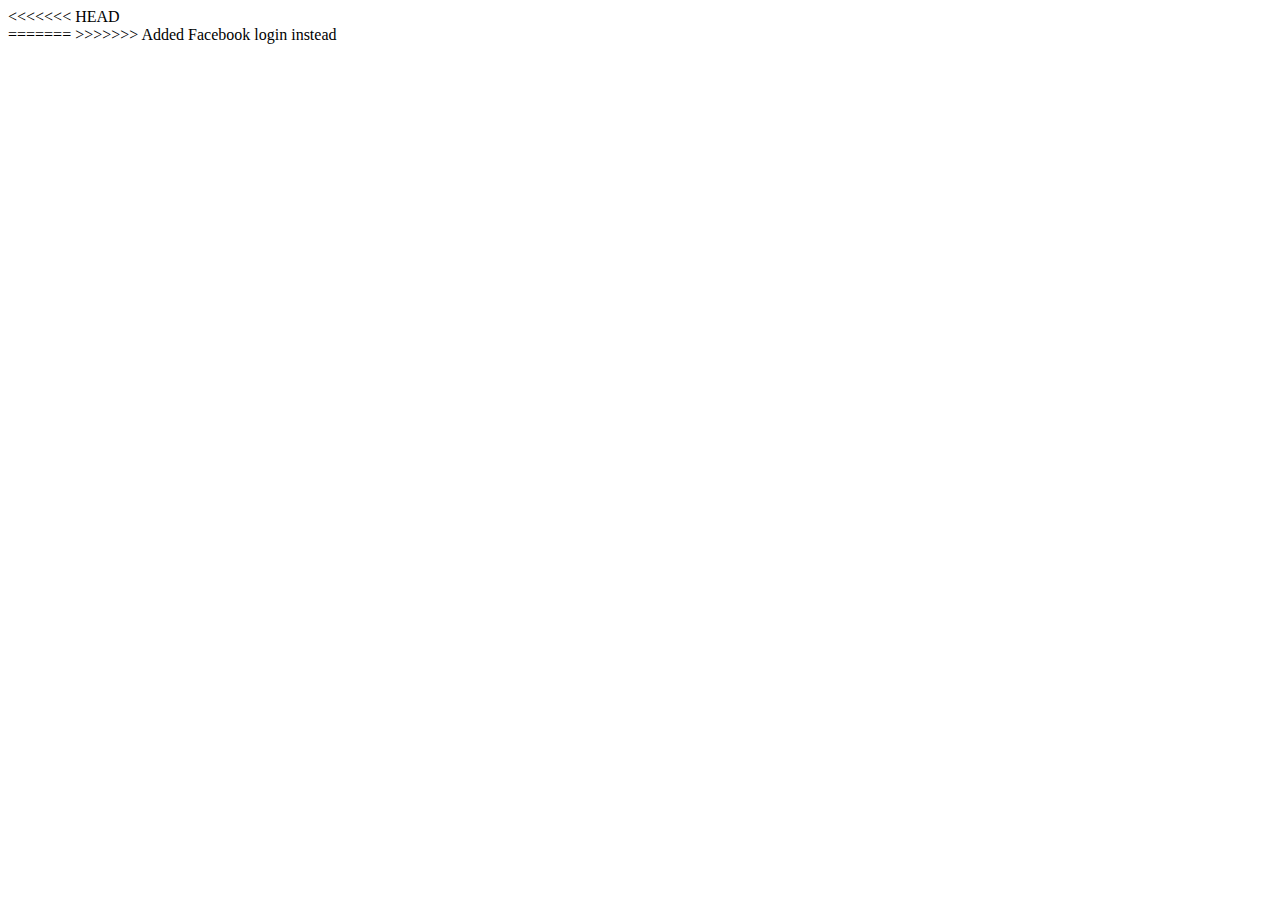
<file: fb_index.html>
<<<<<<< HEAD
<html>
<head></head>
<body>
<div id="fb-root"></div>
<script>
  window.fbAsyncInit = function() {
  FB.init({
    appId      : '501433069934309', // App ID
    channelUrl : '//mysterious-retreat-6336.herokuapp.com/channel.html', // Channel File
    status     : true, // check login status
    cookie     : true, // enable cookies to allow the server to access the session
    xfbml      : true  // parse XFBML
  });

  // Here we subscribe to the auth.authResponseChange JavaScript event. This event is fired
  // for any authentication related change, such as login, logout or session refresh. This means that
  // whenever someone who was previously logged out tries to log in again, the correct case below 
  // will be handled. 
  FB.Event.subscribe('auth.authResponseChange', function(response) {
    // Here we specify what we do with the response anytime this event occurs. 
    if (response.status === 'connected') {
      // The response object is returned with a status field that lets the app know the current
      // login status of the person. In this case, we're handling the situation where they 
      // have logged in to the app.
      testAPI();
    } else if (response.status === 'not_authorized') {
      // In this case, the person is logged into Facebook, but not into the app, so we call
      // FB.login() to prompt them to do so. 
      // In real-life usage, you wouldn't want to immediately prompt someone to login 
      // like this, for two reasons:
      // (1) JavaScript created popup windows are blocked by most browsers unless they 
      // result from direct interaction from people using the app (such as a mouse click)
      // (2) it is a bad experience to be continually prompted to login upon page load.
      FB.login();
    } else {
      // In this case, the person is not logged into Facebook, so we call the login() 
      // function to prompt them to do so. Note that at this stage there is no indication
      // of whether they are logged into the app. If they aren't then they'll see the Login
      // dialog right after they log in to Facebook. 
      // The same caveats as above apply to the FB.login() call here.
      FB.login();
    }
  });
  };

  // Load the SDK asynchronously
  (function(d){
   var js, id = 'facebook-jssdk', ref = d.getElementsByTagName('script')[0];
   if (d.getElementById(id)) {return;}
   js = d.createElement('script'); js.id = id; js.async = true;
   js.src = "//connect.facebook.net/en_US/all.js";
   ref.parentNode.insertBefore(js, ref);
  }(document));

  // Here we run a very simple test of the Graph API after login is successful. 
  // This testAPI() function is only called in those cases. 
  function testAPI() {
    console.log('Welcome!  Fetching your information.... ');
    FB.api('/me', function(response) {
      console.log('Good to see you, ' + response.name + '.');
    });
  }
</script>

<!--
  Below we include the Login Button social plugin. This button uses the JavaScript SDK to
  present a graphical Login button that triggers the FB.login() function when clicked.

  Learn more about options for the login button plugin:
  /docs/reference/plugins/login/ -->

<fb:login-button show-faces="true" width="200" max-rows="1"></fb:login-button>
</body>
</html>
=======
>>>>>>> Added Facebook login instead
</file>
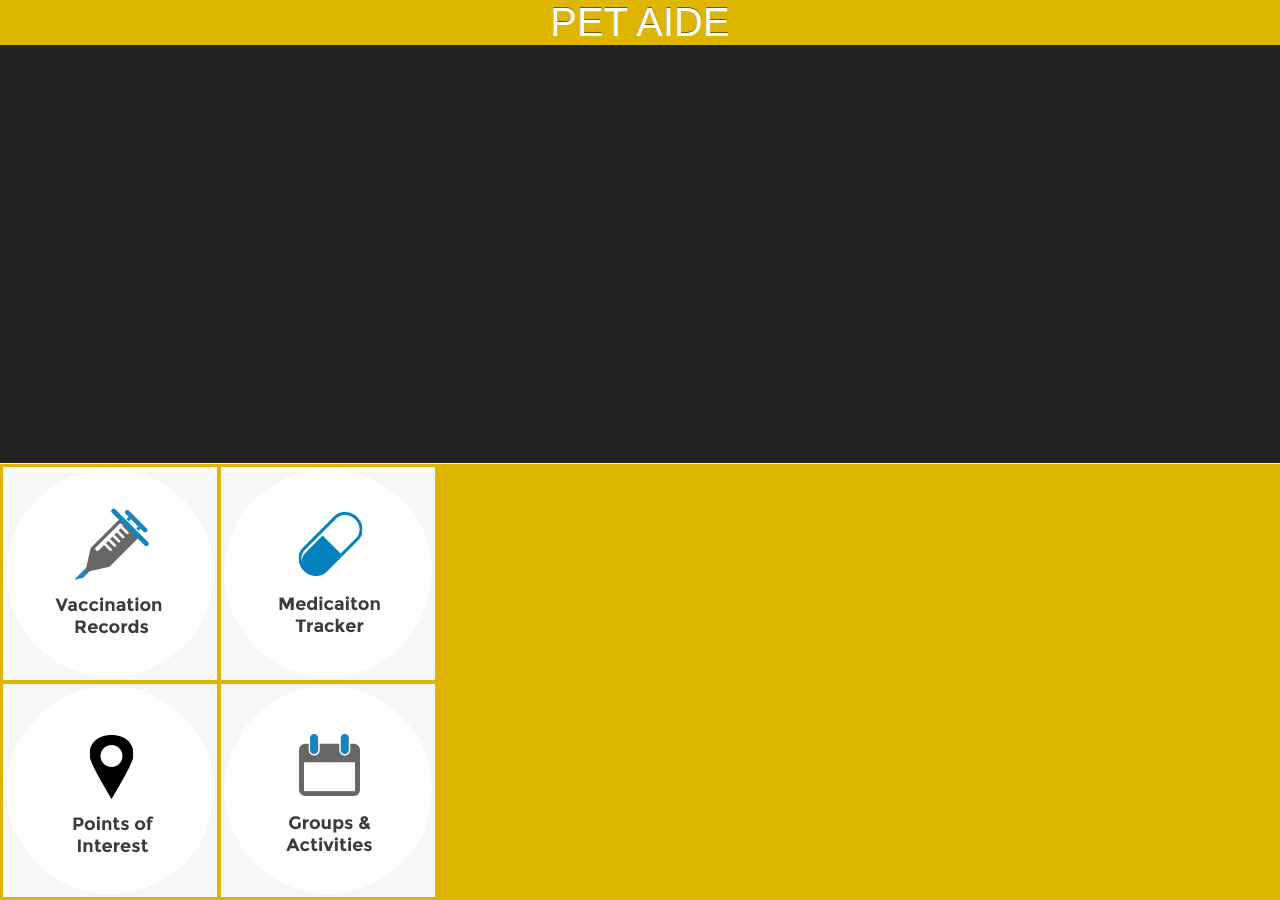
<file: main.html>
<!doctype html>
<html>
<head>
<link rel="stylesheet" href="css/style.css">
<script src="js/iscroll-lite.js"></script>
<script src="js/app.js"></script>
<meta name="viewport" content="width=device-width, initial-scale=1.0, user-scalable=0, minimum-scale=1.0, maximum-scale=1.0">
<meta name="apple-mobile-web-app-capable" content="yes" />
  <title>Pet Aide</title>
</head>
<body>

<header>
    <h1>Pet Aide</h1>
</header>
<div id="wrapper">
    <div id="main-content">
	
	
    </div>
</div>
<footer>

<table border="0"  class="center fit">
	<tr>
		<td><a href="#map"><img src="res/vaccination_records.png" class="center fit"></a></td>
		<td><a href="#camera"><img src="res/med_tracker.png" class="center fit"></a></td>
	</tr>
	<tr>
		<td><a href="#map"><img src="res/pois.png" class="center fit"></a></td>
		<td><a href="#camera"><img src="res/groups_and_activities.png" class="center fit"></a></td>
	</tr>
</table>

</footer>

</body>
</html>
</file>
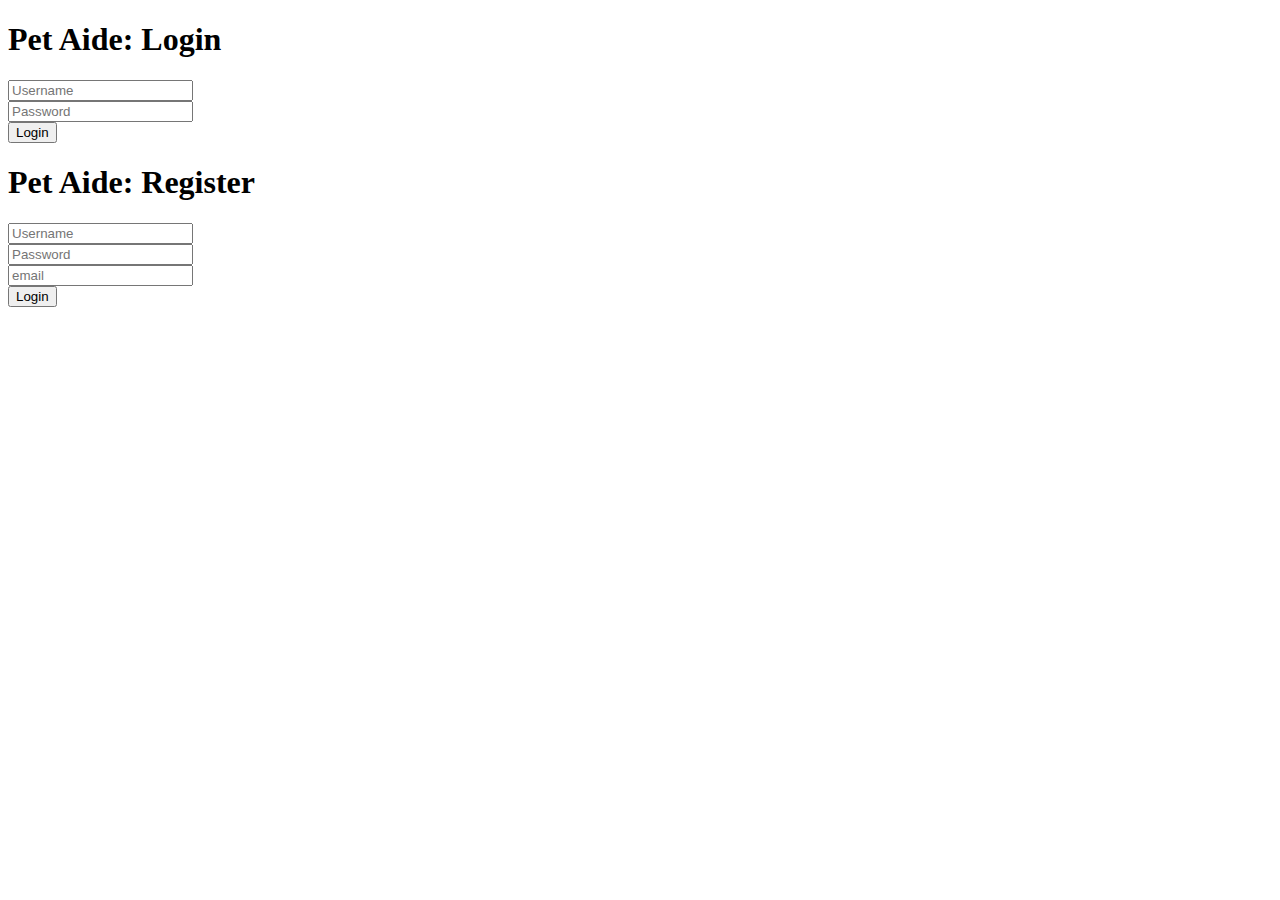
<file: old_index.html>
<!DOCTYPE HTML>
<html>

<head>
    <meta name="viewport" content="width=320; user-scalable=no" />
    <meta http-equiv="Content-type" content="text/html; charset=utf-8">
    <title>Auth Demo</title>
    <link rel="stylesheet" href="css/jquery.mobile-1.0rc2.css" type="text/css" charset="utf-8" />
    <script type="text/javascript" src="js/jquery-1.10.2.min.js"></script>
    <script type="text/javascript" charset="utf-8" src="js/login.js"></script>
</head>

<body onload="init()">
    
<div id="loginPage" data-role="page">

    <div data-role="header">
        <h1>Pet Aide: Login</h1>
    </div>

    <div data-role="content">    
        <form id="loginForm" method="post" action="http://localhost/check_ac.php">
        <div data-role="fieldcontain" class="ui-hide-label">
            <label for="username">Username:</label>
            <input type="text" name="username" id="username" value="" placeholder="Username" />
        </div>

        <div data-role="fieldcontain" class="ui-hide-label">
            <label for="password">Password:</label>
            <input type="password" name="password" id="password" value="" placeholder="Password" />
        </div>

        <input type="submit" value="Login" id="submitButton" onclick="handleLogin();">
        </form>
        
    </div>

	<div data-role="header">
        <h1>Pet Aide: Register</h1>
    </div>

    <div data-role="content">    
        <form id="registrationForm" method="post" action="http://localhost/insert_ac.php">
        <div data-role="fieldcontain" class="ui-hide-label">
            <label for="username">Username:</label>
            <input type="text" name="username" id="username" value="" placeholder="Username" />
        </div>

        <div data-role="fieldcontain" class="ui-hide-label">
            <label for="password">Password:</label>
            <input type="password" name="password" id="password" value="" placeholder="Password" />
        </div>
		
		<div data-role="fieldcontain" class="ui-hide-label">
            <label for="email">Email:</label>
            <input type="text" name="email" id="email" value="" placeholder="email" />
        </div>
		
        <input type="submit" value="Login" id="submitButton" onclick="handleLogin();">
        </form>
        
    </div>

	
    <div data-role="footer">
        <h4></h4>
    </div>

</div>

<script>
$("#loginPage").live("pageinit", function(e) {
        checkPreAuth();
    });
</script>

</body>
</html>
</file>
<file: css/style.css>
html, body{
 margin: 0;
 padding: 0;
 border: 0;
}
body {
 font-family:Arial,  sans-serif;
 line-height:1.5;
 font-size:16px;
 background: #fff;
 padding:5px;
 color: #000;
 word-wrap: break-word;
 -webkit-text-size-adjust: none;
}
h1, h2, h3, h4, h5, h6{ font-weight: normal; }
p img { float: left; margin: 0 10px 5px 0; padding: 0; }
img { border: 0; max-width: 100%; }

/*  Main Styles */
body{
    background: #222;
}
header{
    top:0; left:0;
    height:45px;
}
footer {
    bottom:0; left:0;
    background-color:#ffffff;
    border-top:1px solid #eee;
}
header, footer{
    background-color:#deb500;
    padding:0;
    position:absolute;
    z-index:2;
    font-size:20px;
    width:100%;
    text-align:center;
    color:#ffffff;
    font-weight:bold;
    text-shadow:0 -1px 0 rgba(0,0,0,0.5);
    line-height:45px;
}
h1{
    margin:0;
    text-transform: uppercase;
}
#wrapper {
    position:absolute;
    z-index:1;
    top:45px; bottom:48px; left:0;
    width:100%;
    overflow:auto;
}
#main-content {
    position:absolute;
    z-index:1;
    width:100%;
    padding:0;
}

#tab-bar{
    margin:0;
    padding:0;
}
#tab-bar li {
    display: table;
    float:left;
    width: 33.333%;
}
#tab-bar a {
    color: #ffffff;
    display: block;
    font-weight: bold;
    overflow: hidden;
    position: relative;
    text-align: center;
    text-decoration: none;
    -webkit-touch-callout:none;
}

#pages{
    position:relative;
}
/* Update this style */
#pages > div {
    display: none;
    position: absolute;
    top:0;left:0;
    width:100%;
}#pages > div.current {
    display: block;
}

.fit {
  max-width: 100%;
  max-height: 100%;
}
.center {
  display: block;
  margin: auto;
}

.in, .out {
    -webkit-animation-timing-function: ease-in-out;
    -webkit-animation-duration: 400ms;
}

@-webkit-keyframes fade-in {
    from { opacity: 0; } to { opacity: 1; }
}

.fade.in {
    -webkit-animation-name: fade-in;
    z-index: 5;
}
.fade.out {
    z-index: 0;
}
</file>
